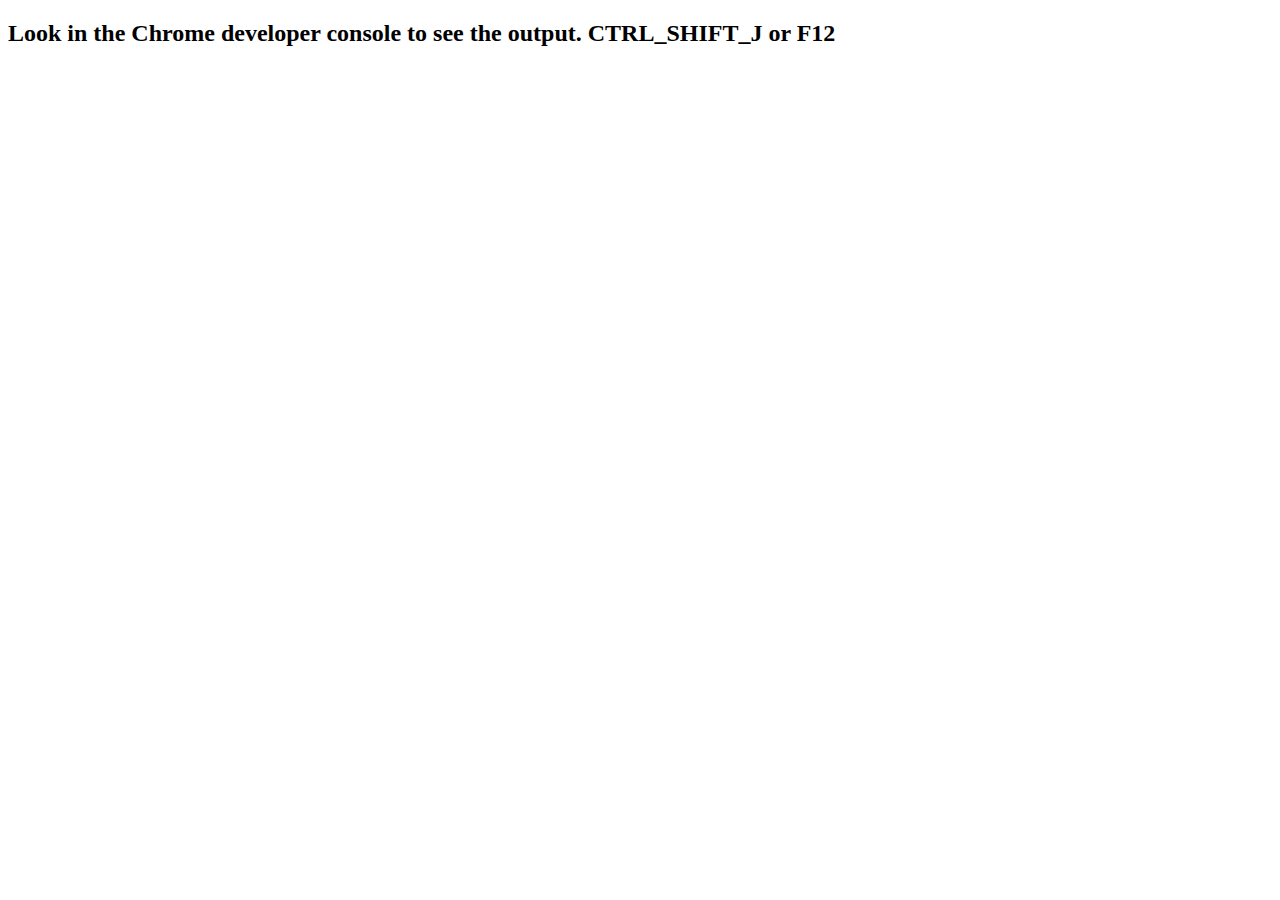
<file: Lab05/index.html>
<!DOCTYPE html>
<html lang="en">
<head>
    <meta charset="UTF-8">
    <meta name="viewport" content="width=device-width, initial-scale=1.0">
    <title>Lab05</title>
    <script src="./script.js"></script>
</head>
<body>
    <h2>Look in the Chrome developer console to see the output. CTRL_SHIFT_J or F12</h2>
</body>
</html>
</file>
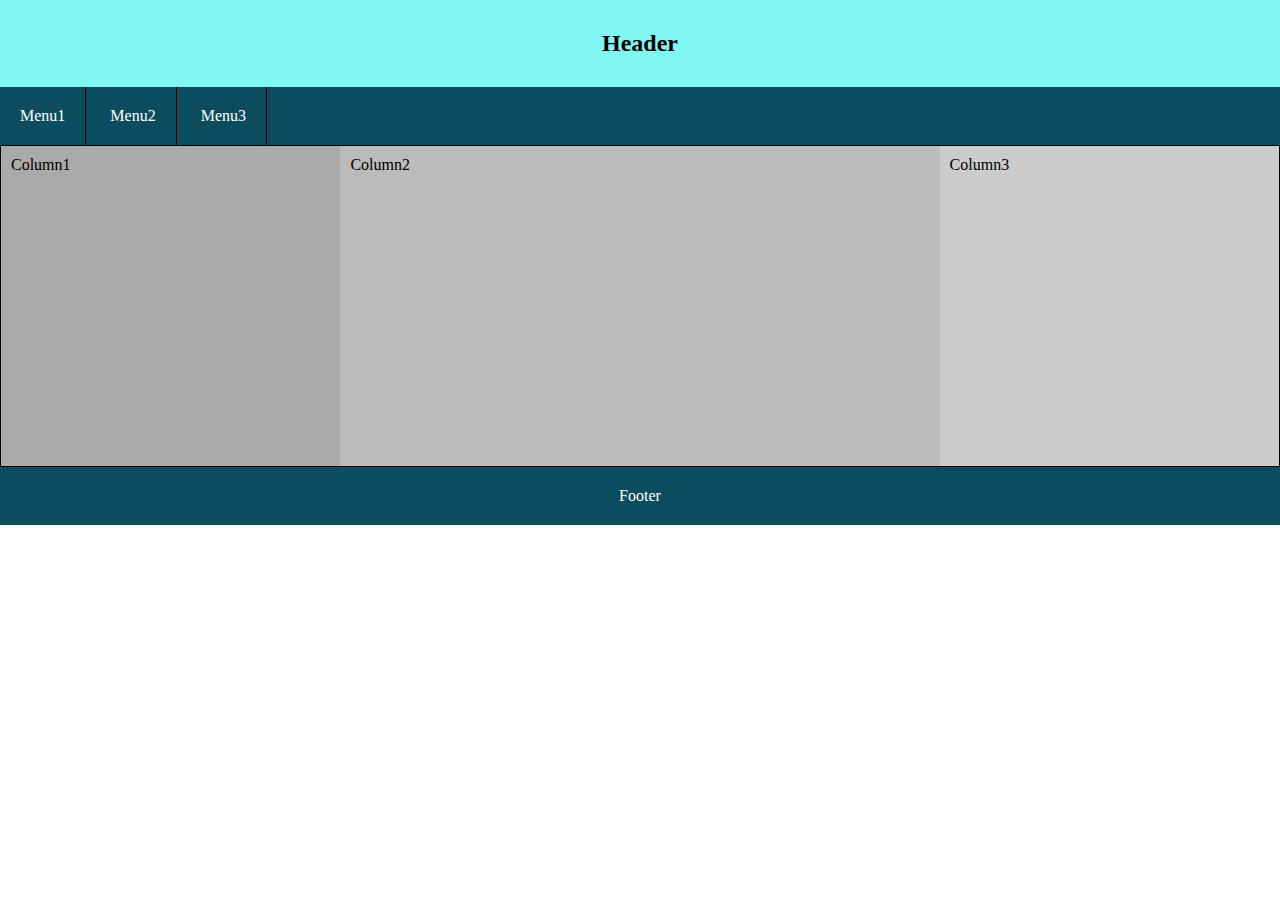
<file: Lab04/FlexBox/index.html>
<!DOCTYPE html>
<html lang="en">
    
    <head>
		<title>Flexbox Version</title>
        <meta charset="UTF-8">
        <link href="Style.css" rel="stylesheet" >
		<meta name="viewport" content="width=device-width, initial-scale=1.0">
    </head>

    <body>
        <h2>Header</h2>
        <nav>
            <ul>
                <li>Menu1</li>
                <li>Menu2</li>
                <li>Menu3</li>
            </ul>
        </nav>
        <div class="column">
            <div id="column1">Column1</div>
            <div id="column2">Column2</div>    
            <div id="column3">Column3</div>    
        </div>
        
        <footer>
            Footer
        </footer>
    </body>
</html>
</file>
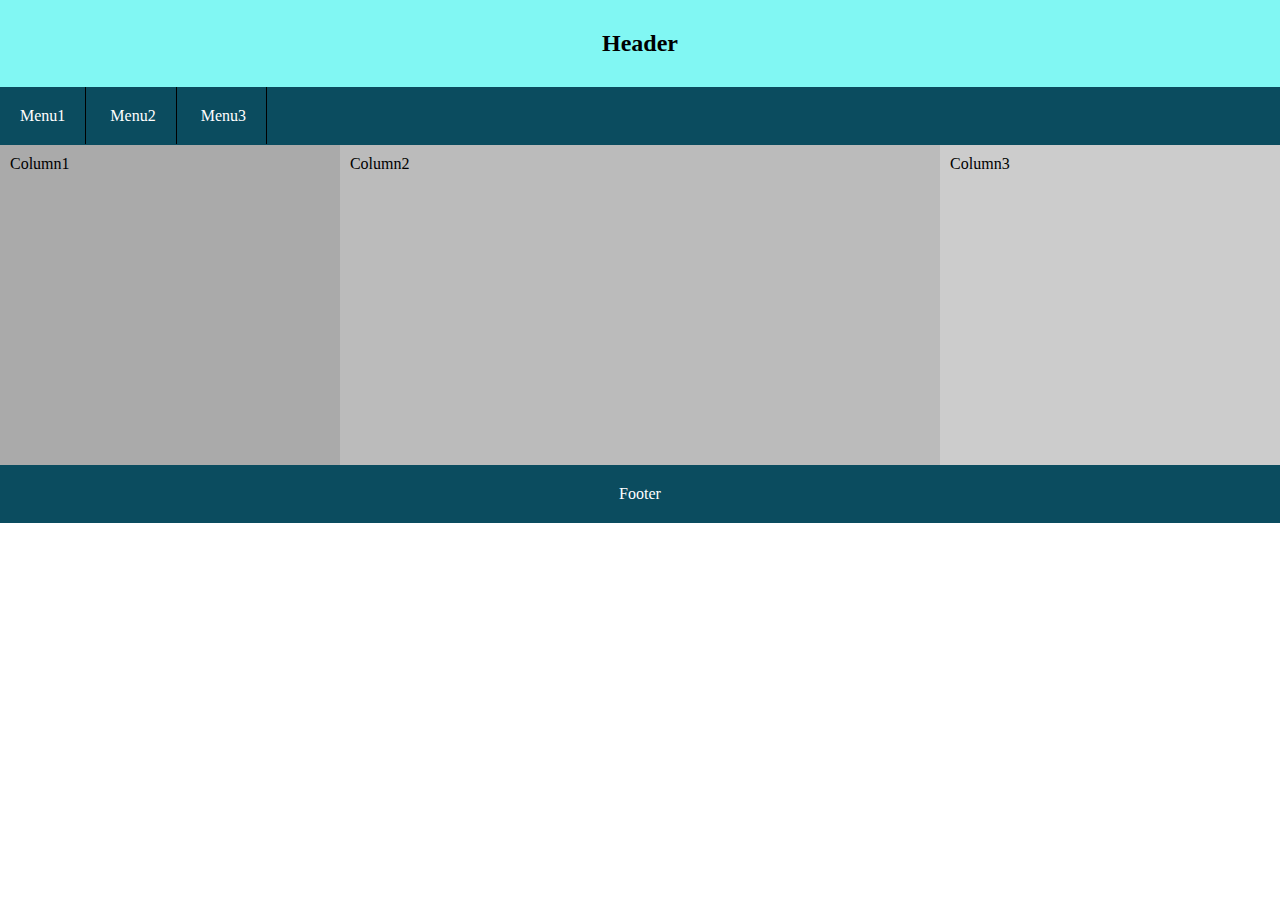
<file: Lab04/Grid/index.html>
<!DOCTYPE html>
<html lang="en">
    <head>
        <title>Grid Version</title>
		<meta charset="UTF-8">
        <meta name="viewport" content="width=device-width, initial-scale=1.0">
        <link href="Style.css" rel="stylesheet" >
    </head>
    <body>
        
        <div class="grid-container">
            <h2>Header</h2>
            <nav>
                <ul>
                    <li>Menu1</li>
                    <li>Menu2</li>
                    <li>Menu3</li>
                </ul>
            </nav>

            <div id="column1">Column1</div>
            <div id="column2">Column2</div>    
            <div id="column3">Column3</div>    

            <footer>
                Footer
            </footer>
        </div>
    </body>
</html>
</file>
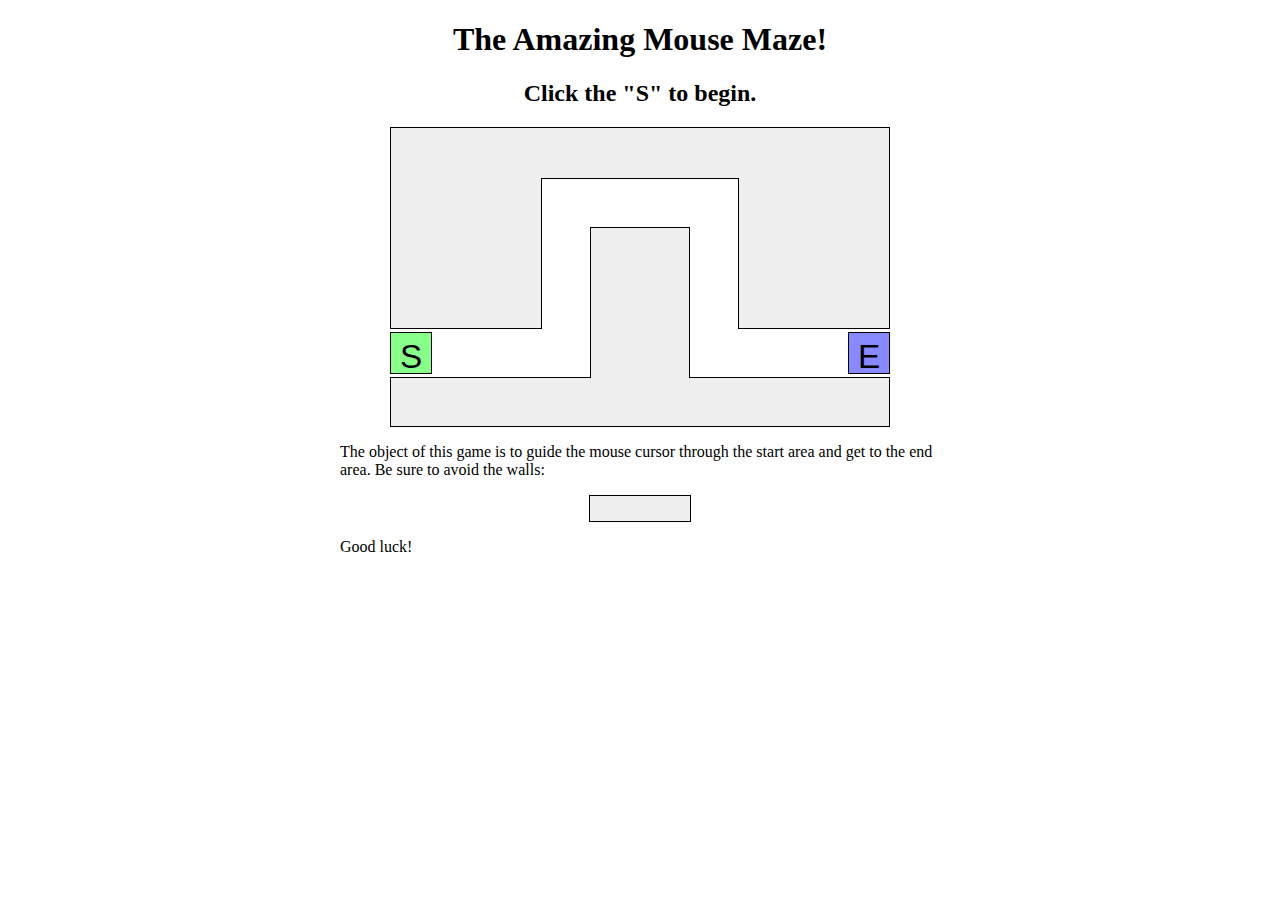
<file: Lab08/Maze/index.html>
<!DOCTYPE html>
<html>
<head><meta http-equiv="Content-Type" content="text/html; charset=windows-1252">
    <title>Maze!</title>
    
    <link href="maze.css" type="text/css" rel="stylesheet">
    <script src="https://ajax.googleapis.com/ajax/libs/jquery/1.7.2/jquery.min.js" type="text/javascript"></script>
    
    <script src="maze.js" type="text/javascript"></script>
</head>

<body>
    <h1>The Amazing Mouse Maze!</h1>
    <h2 id="status">Click the "S" to begin.</h2>
    
    <div id="maze">
        <div id="start">S</div>
        <div class="boundary" id="boundary1"></div>
        <div class="boundary"></div>
        <div class="boundary"></div>
        <div class="boundary"></div>
        <div class="boundary"></div>
        <div id="end">E</div>
    </div>
    
    <p>
        The object of this game is to guide the mouse cursor through the start area and get to the end area.  Be sure to avoid the walls:
    </p>
    
    <div class="boundary example"></div>
    
    <p>
        Good luck!
    </p>
	

</body>
</html>
</file>
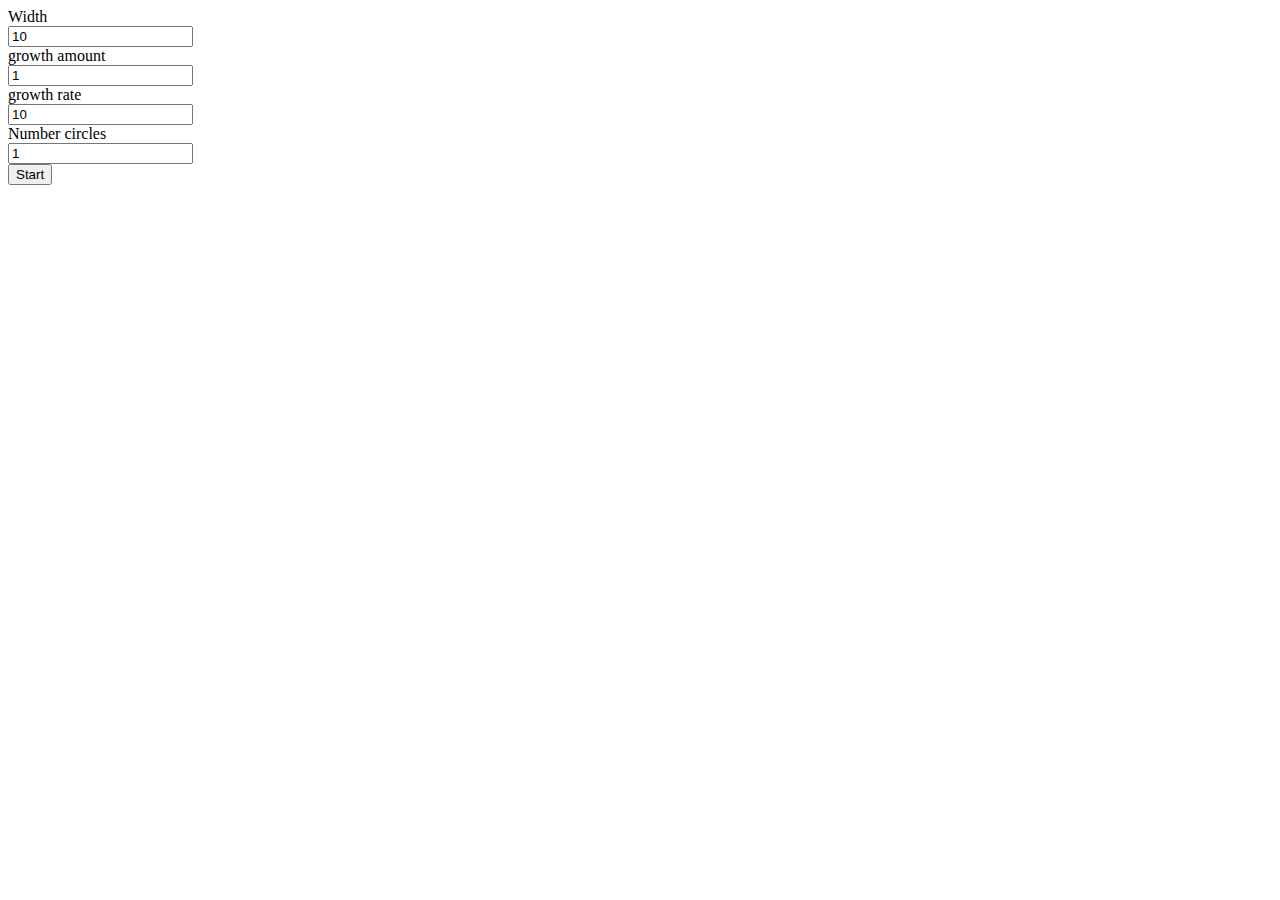
<file: Lab09/CleanScreenLab/index.html>
<!DOCTYPE html>
<html lang="en">
	<head>
		<title>Clean Screen</title>
        <script src="https://ajax.googleapis.com/ajax/libs/jquery/1.7.2/jquery.min.js" type="text/javascript"></script>
        <link rel="stylesheet" href="index.css">
		<script src="index.js" type="text/javascript"></script>
	</head>

	<body>
        <label>Width</label><br/><input type="number" id="width" value="10"/><br/>
        <label>growth amount</label><br/><input type="number" id="growth-amount" value="1"/><br/>
        <label>growth rate</label><br/><input type="number" id="growth-rate" value="10"/><br/>
        <label>Number circles</label><br/><input type="number" id="number" value="1"/><br/>
        <button id="start">Start</button>
        <div class="container">
            <div class="circle"></div>
        </div>
	</body>
</html>
</file>
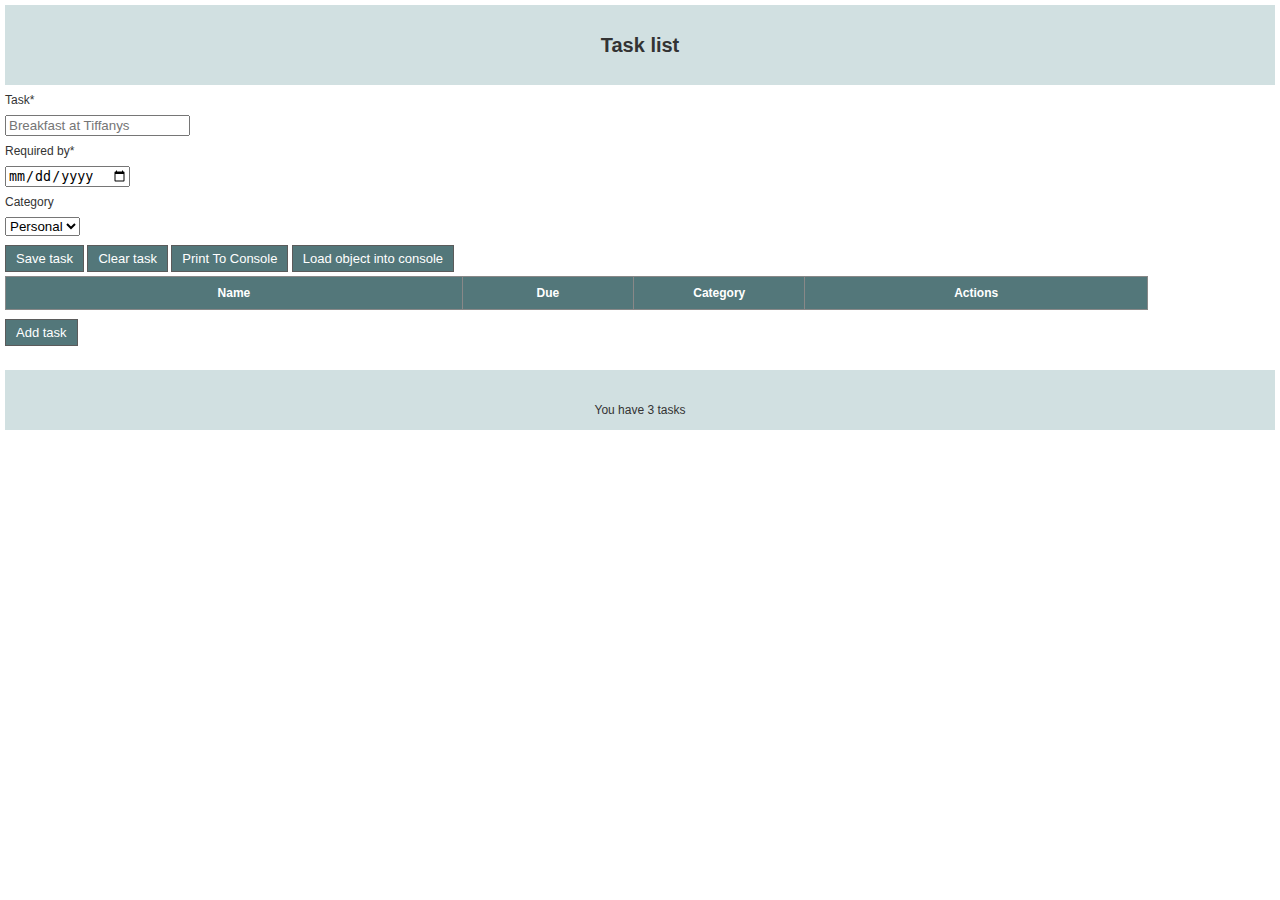
<file: Lab09/TaskTracker/index.html>
<!DOCTYPE html>
<html lang="en">
   <head>
      <meta charset="utf-8">
      <title>Task list</title>
      <link rel="stylesheet" type="text/css"
         href="styles/tasks.css"
         media="screen" />
      <script src="scripts/jquery-2.0.3.js"></script>
      <script src="scripts/jquery-tmpl.js"></script>
      <script src="scripts/jquery-serialization.js"></script>
      <script src="scripts/tasks-controller.js"></script>
      <script src="scripts/jquery.validate.js"></script>
   </head>
   <body>
      <header>
         <span>Task list</span>
      </header>
      <main id="taskPage">
         <section id="taskCreation" class="not">
            <form id="taskForm">
               <div>
                  <label>Task</label> 
                  <input type="text" required="required"
                    maxlength="200" name="task" class="large"
                    placeholder="Breakfast at Tiffanys"/>
               </div>
               <div>
                  <label>Required by</label> <input
                     type="date" required="required"
                     name="requiredBy" />
               </div>
               <div>
                  <label>Category</label> 
                  <select
                     name="category">
                     <option
                        value="Personal">Personal</option>
                     <option value="Work">Work</option>
                  </select>
               </div>
               <nav>
                  <a href="#" id="saveTask">Save
                  task</a>
                  <a href="#" id="clearTask">Clear
                  task</a>
                  <a href="#" id="print">Print To Console</a>
                  <a href="#" id="load">Load object into console</a>
               </nav>
            </form>
         </section>
         <section>
            <table id="tblTasks">
               <colgroup>
                  <col width="40%">
                  <col width="15%">
                  <col width="15%">
                  <col width="30%">
               </colgroup>
               <thead>
                  <tr>
                     <th>Name</th>
                     <th>Due</th>
                     <th>Category</th>
                     <th>Actions</th>
                  </tr>
               </thead>
               <tbody></tbody>
            </table>
            <nav>
               <a href="#" id="btnAddTask">Add task</a>
            </nav>
         </section>
      </main>
      <footer>You have 3 tasks</footer>
   </body>
   <script>
        $(document).ready(function() {
            tasksController.init($('#taskPage'));
            
        }); 
   </script>
   <script id="taskRow" type="text/x-jQuery-tmpl">
      <tr>
      <td>${task}</td>
      <td><time datetime="${requiredBy}">
      ${requiredBy}</time></td>
      <td>${category}</td>
      <td>
      <nav>
      <a href="#">Edit</a>
      <a href="#">Complete</a>
      <a href="#" class="deleteRow">Delete</a>
      </nav>
      </td>
      </tr>
   </script>
</html>
</file>
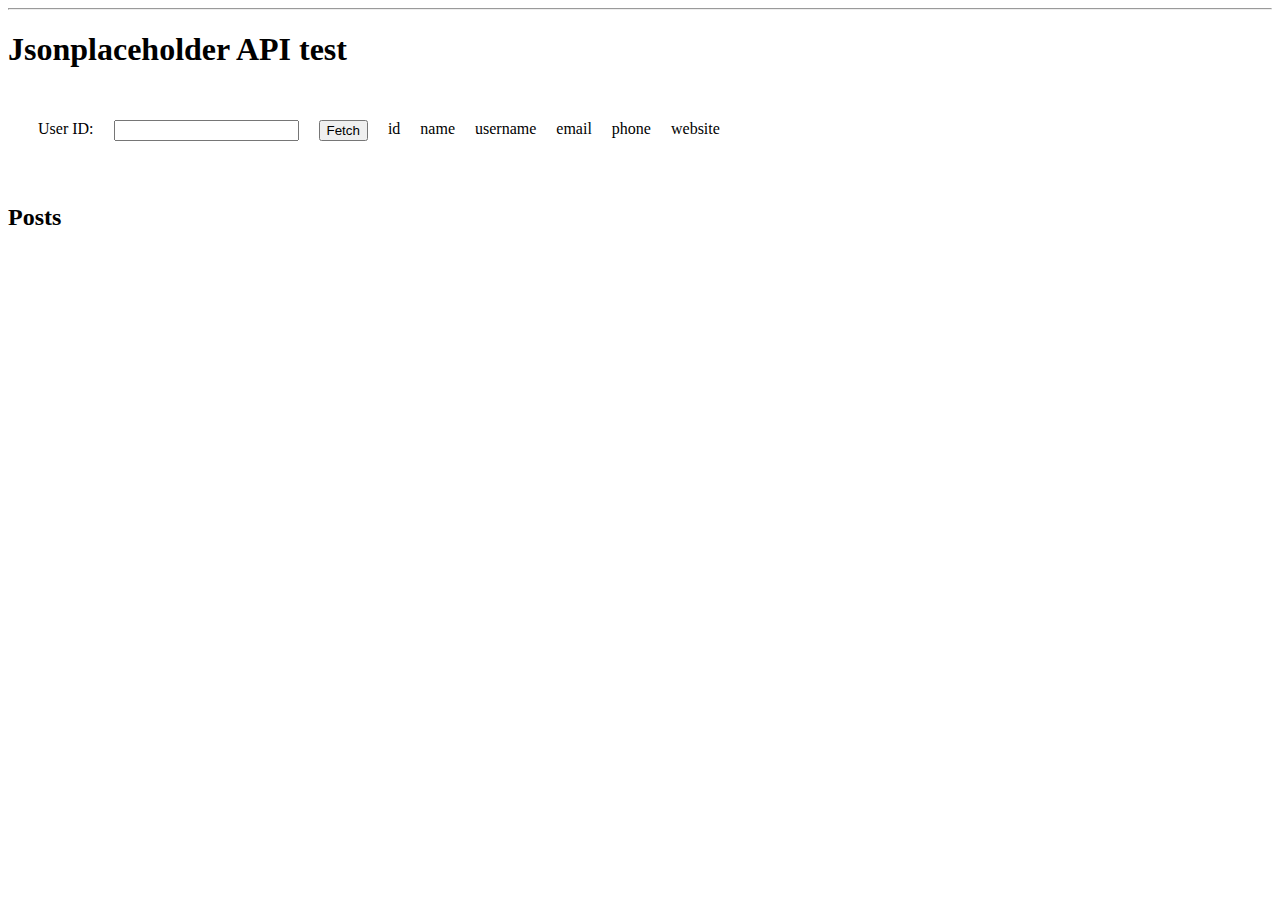
<file: Lab13/JSONandAjax/index.html>
<!DOCTYPE html>
<html>
	<header>
		<title> JSON Lab </title>
		<script src="https://ajax.googleapis.com/ajax/libs/jquery/1.7.2/jquery.min.js" type="text/javascript"></script>
	</header>
	<link href="style.css" rel="stylesheet" />
	<script src="script.js" type="text/javascript"></script>
	<body>
	<hr />
		<div class="container">
			<h1>Jsonplaceholder API test</h1>
			<div class="userField">
				<p class="inputItem">User ID: </p>
				<div class="inputItem">
					<input type="text" id="userId" /> 	
				</div>
				<div class="inputItem">
					<input type="submit" id="fetchUser" value="Fetch" />	
				</div>
				<div class="inputItem">
					<div>id</div>
					<p id="id1"></p>
				</div>
				<div class="inputItem">
					<div>name</div>
					<p id="name"></p>
				</div>
				<div class="inputItem">
					<div>username</div>
					<p id="username"></p>
				</div>
				<div class="inputItem">
					<div>email</div>
					<p id="email"></p>
				</div>
				<div class="inputItem">
					<div>phone</div>
					<p id="phone"></p>
				</div>
				<div class="inputItem">
					<div>website</div>
					<p id="website"></p>
				</div>
			</div>
			<div class="column2">
				<h2>Posts</h2> 
				<div id="posts"></div>
			</div>
			<div class="column3">
				<span id="comments"></span>
			</div>
		</div>
	</body>	
</html>
</file>
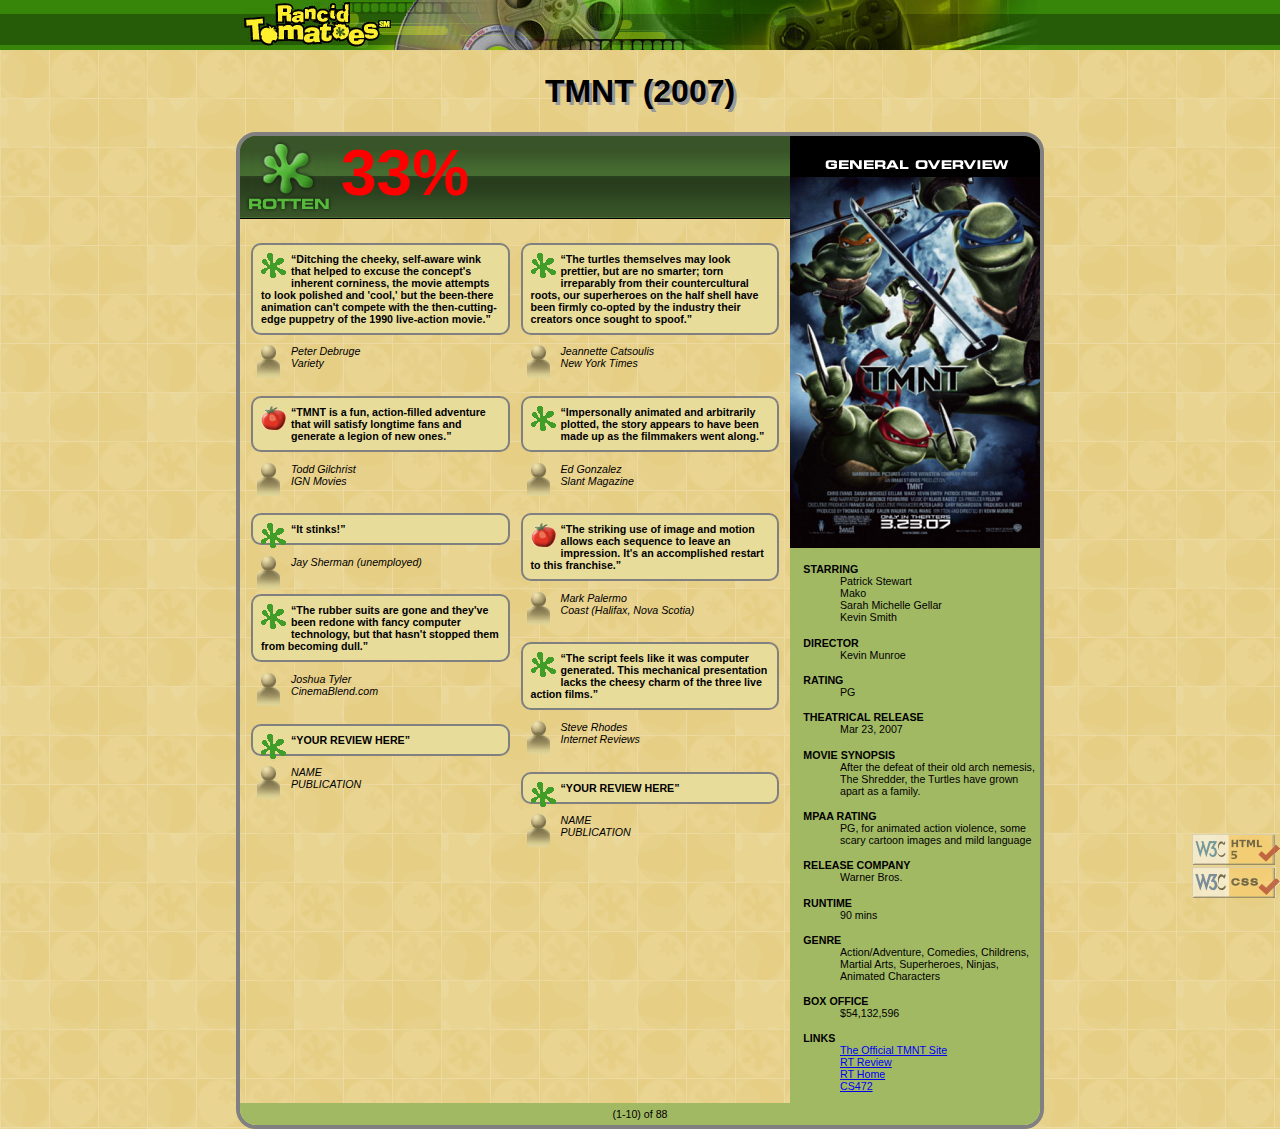
<file: Lab03/htmlSkeleton.html>
<!DOCTYPE html>
<html lang="en">
	<head>
		<title>TMNT - Rancid Tomatoes</title>

        <meta charset="utf-8" />
		<link href="movie.css" type="text/css" rel="stylesheet" />
	</head>
	<body>
		<div id="banner">
			<img src="banner.png" alt="Rancid Tomatoes" />
		</div>
		<h1>TMNT (2007)</h1>
        <div class="container">
            <div class="overview">
                <img src="overview.png" alt="general overview" />
                <dl>
                    <dt>STARRING</dt>
                    <dd>Patrick Stewart <br /> Mako <br /> Sarah Michelle Gellar <br /> Kevin Smith</dd>
        
                    <dt>DIRECTOR</dt>
                    <dd>Kevin Munroe</dd>
        
                    <dt>RATING</dt>
                    <dd>PG</dd>
        
                    <dt>THEATRICAL RELEASE</dt>
                    <dd>Mar 23, 2007</dd>
        
                    <dt>MOVIE SYNOPSIS</dt>
                    <dd>After the defeat of their old arch nemesis, The Shredder, the Turtles have grown apart as a family.</dd>
        
                    <dt>MPAA RATING</dt>
                    <dd>PG, for animated action violence, some scary cartoon images and mild language</dd>
        
                    <dt>RELEASE COMPANY</dt>
                    <dd>Warner Bros.</dd>
        
                    <dt>RUNTIME</dt>
                    <dd>90 mins</dd>
        
                    <dt>GENRE</dt>
                    <dd>Action/Adventure, Comedies, Childrens, Martial Arts, Superheroes, Ninjas, Animated Characters</dd>
        
                    <dt>BOX OFFICE</dt>
                    <dd>$54,132,596</dd>
        
                    <dt>LINKS</dt>
                    <dd>
                        <ul>
                            <li><a href="http://www.ninjaturtles.com/">The Official TMNT Site</a></li>
                            <li><a href="http://www.rottentomatoes.com/m/teenage_mutant_ninja_turtles/">RT Review</a></li>
                            <li><a href="http://www.rottentomatoes.com/">RT Home</a></li>
                            <li><a href="http://mumstudents.org/cs472/">CS472</a></li>
                        </ul>
                    </dd>
                </dl>
            </div>
    
            <div class="content">
                <div id="rottenbig">
                    <img src="rottenbig.png" alt="Rotten" />
                    <span>33%</span>
                </div>
                
                <div class="column">
                <div id="column1">
                    <p class="quote">
                        <img src="rotten.gif" alt="Rotten" />
                        <q>Ditching the cheeky, self-aware wink that helped to excuse the concept's inherent corniness, the movie attempts to look polished and 'cool,' but the been-there animation can't compete with the then-cutting-edge puppetry of the 1990 live-action movie.</q>
                    </p>
                    <p class="critic">
                        <img src="critic.gif" alt="Critic" />
                        Peter Debruge <br />
                        Variety
                    </p>
            
                    <p class="quote">
                        <img src="fresh.gif" alt="Fresh" />
                        <q>TMNT is a fun, action-filled adventure that will satisfy longtime fans and generate a legion of new ones.</q>
                    </p>
                    <p class="critic">
                        <img src="critic.gif" alt="Critic" />
                        Todd Gilchrist <br />
                        IGN Movies
                    </p>
            
                    <p class="quote">
                        <img src="rotten.gif" alt="Rotten" />
                        <q>It stinks!</q>
                    </p>
                    <p class="critic">
                        <img src="critic.gif" alt="Critic" />
                        Jay Sherman (unemployed)
                    </p>
            
                    <p class="quote">
                        <img src="rotten.gif" alt="Rotten" />
                        <q>The rubber suits are gone and they've been redone with fancy computer technology, but that hasn't stopped them from becoming dull.</q>
                    </p>
                    <p class="critic">
                        <img src="critic.gif" alt="Critic" />
                        Joshua Tyler <br />
                        CinemaBlend.com
                    </p>
            
                    <p class="quote break">
                        <img src="rotten.gif" alt="Rotten" />
                        <q>YOUR REVIEW HERE</q>
                    </p>
                    <p class="critic">
                        <img src="critic.gif" alt="Critic" />
                        NAME <br />
                        PUBLICATION
                    </p>
                </div>
            
                <div id="column2">
                    <p class="quote">
                        <img src="rotten.gif" alt="Rotten" />
                        <q>The turtles themselves may look prettier, but are no smarter; torn irreparably from their countercultural roots, our superheroes on the half shell have been firmly co-opted by the industry their creators once sought to spoof.</q>
                    </p>
                    <p class="critic">
                        <img src="critic.gif" alt="Critic" />
                        Jeannette Catsoulis <br />
                        New York Times
                    </p>
            
                    <p class="quote">
                        <img src="rotten.gif" alt="Rotten" />
                        <q>Impersonally animated and arbitrarily plotted, the story appears to have been made up as the filmmakers went along.</q>
                    </p>
                    <p class="critic">
                        <img src="critic.gif" alt="Critic" />
                        Ed Gonzalez <br />
                        Slant Magazine
                    </p>
            
                    <p class="quote">
                        <img src="fresh.gif" alt="Fresh" />
                        <q>The striking use of image and motion allows each sequence to leave an impression. It's an accomplished restart to this franchise.</q>
                    </p>
                    <p class="critic">
                        <img src="critic.gif" alt="Critic" />
                        Mark Palermo <br />
                        Coast (Halifax, Nova Scotia)
                    </p>
            
                    <p class="quote">
                        <img src="rotten.gif" alt="Rotten" />
                        <q>The script feels like it was computer generated. This mechanical presentation lacks the cheesy charm of the three live action films.</q>
                    </p>
                    <p class="critic">
                        <img src="critic.gif" alt="Critic" />
                        Steve Rhodes <br />
                        Internet Reviews
                    </p>
            
                    <p class="quote">
                        <img src="rotten.gif" alt="Rotten" />
                        <q>YOUR REVIEW HERE</q>
                    </p>
                    <p class="critic">
                        <img src="critic.gif" alt="Critic" />
                        NAME <br />
                        PUBLICATION
                    </p>

                </div>

            </div>
            </div>

            <div class="page">
                <p>(1-10) of 88</p>
            </div>
        </div>
		<div class="validator">
			<a href="https://validator.w3.org/check/referer"><img src="w3c-html.png" alt="Valid HTML5" /></a> <br />
			<a href="https://jigsaw.w3.org/css-validator/check/referer"><img src="w3c-css.png" alt="Valid CSS" /></a>
		</div>
	</body>
</html>
</file>
<file: Lab04/FlexBox/Style.css>
body {
    margin: 0;
    padding: 0;
}

h2 {
    background-color: #81F7F3;
    text-align: center;
    margin: 0;
    padding: 30px;
}

nav > ul {
    background-color: #0B4C5F;
    color: white;
    margin: 0;
    padding-left: 0;
}

nav > ul > li {
    display: inline-flex;
    flex-wrap: wrap;
    align-self: flex-start;
    list-style: none;
    padding: 20px;
    border-right: 1px solid black;
    text-align: left;
}

.column {
    display: flex;
    align-items: flex-start;
    height: 50%;
    border: 1px solid black;
}

#column1, #column2, #column3 {
    padding: 10px;
    height: 300px;
    flex-grow: 1;
}

#column1 {
    background-color: #aaa;
}

#column2 {
    background-color: #bbb;
    flex-grow: 2;
}

#column3 {
    background-color: #ccc;
}


footer {
    background-color: #0B4C5F;
    color: white;
    text-align: center;
    padding: 20px;
}


@media screen and (max-width: 600px) {
    .column {
        flex-wrap: wrap;
    }
    #column1 {
        width: 40%;
    }
    #column2 {
        width: 100%;
        order: 3;
    }
    #column3 {
        width: 40%;
        order: 2;
    }
}
</file>
<file: Lab04/Grid/Style.css>
body {
    margin: 0;
    padding: 0;
}

h2 {
    background-color: #81F7F3;
    text-align: center;
    margin: 0;
    padding: 30px;
	grid-area: header;
}

nav {
    grid-area: menu;
}

nav > ul {
    background-color: #0B4C5F;
    color: white;
    margin: 0;
    padding: 20px;
    padding-left: 0;
}

.grid-container {
    display: grid;
    grid-template-areas: 
        "header header header header"
        "menu menu menu menu"
        "one two two three"
        "footer footer footer footer";
}

nav > ul > li {
    display: inline;
    list-style: none;
    padding: 20px;
    border-right: 1px solid black;
    text-align: left;
}

#column1, #column2, #column3 {
    padding: 10px;
    height: 300px;
}

#column1 {
    background-color: #aaa;
    grid-area: one;
}

#column2 {
    background-color: #bbb;
    grid-area: two;
}

#column3 {
    background-color: #ccc;
    grid-area: three;
}

footer {
    background-color: #0B4C5F;
    text-align: center;
	color: white;
	grid-area: footer;
    padding: 20px;
}


@media screen and (max-width: 600px) {
    .grid-container {
        grid-template-areas: 
            "header header header header"
            "menu menu menu menu"
            "one one three three"
            "two two two two"
            "footer footer footer footer";
    }
}
</file>
<file: Lab08/Maze/maze.css>
h1, h2 {
	text-align: center;
}

p {
	width: 600px;
	margin: 1em auto;
}

#maze {
	margin: auto;
	position: relative;
	height: 300px;
	width: 500px;
}

#start, #end {
	position: absolute;
	top: 205px;
	height: 30px;
	width: 30px;
	border: 1px solid black;
	padding: 5px;
	cursor: default;
	
	font-family: "Helvetica", "Arial", sans-serif;
	font-size: 25pt;
	text-align: center;
}

#maze #start {
	background-color: #88ff88;
	left: 0;
}

#maze #end {
	background-color: #8888ff;
	right: 0;
}

div.boundary {
	background-color: #eeeeee;
	border: 1px solid black;
}

div.boundary.example {
	margin: auto;
	width: 100px;
	height: 25px;
}

div.youlose {
	background-color: #ff8888;
}

/*
Hack hack hack; these are CSS "sibling selectors" for selecting
neighboring elements.  Necessary to avoid giving ids to the boundary divs
*/

#maze div.boundary {
	position: absolute;
	
	top: 0;
	left: 0;
	height: 200px;
	width: 150px;
	z-index: 1;
}

#maze div.boundary + div.boundary {
	border-left: none;
	border-right: none;
	z-index: 2;
	
	left: 151px;
	height: 50px;
	width: 198px;
}

#maze div.boundary + div.boundary + div.boundary {
	border-left: 1px black solid;
	border-right: 1px black solid;
	z-index: 1;
	
	left: 348px;
	height: 200px;
	width: 150px;
}

#maze div.boundary + div.boundary + div.boundary + div.boundary {
	border: 1px black solid;
	
	top: 250px;
	left: 0;
	height: 48px;
	width: 498px;
}

#maze div.boundary + div.boundary + div.boundary + div.boundary + div.boundary {
	border-bottom: none;
	
	top: 100px;
	left: 200px;
	height: 150px;
	width: 98px;
}
</file>
<file: Lab09/CleanScreenLab/index.css>
.circle {
    border-radius: 50%;
    width: 10px;
    height: 10px;
    background-color: #8e44ad;	
}
.container {
	position: absolute;
	left:200px;
	top:10px;
}
</file>
<file: Lab09/TaskTracker/styles/tasks.css>
body {
    font-family: "helvetica neue", helvetica, "lucinda", "sans unicode", "sans serif";
    font-weight: normal;
    color: #333;
    padding: 0;
    border: 0;
    margin: 0;
    font-size: 12px;
    margin: 5px;
}
header {
    width:100%;
    height:80px;
    background:#d1e0e1;
    color: #333;
    font-weight: bold;
    font-size: 20px;
    text-align:center;
    line-height: 80px;
}
footer {
    width:100%;
    height:60px;
    background:#d1e0e1;
    font-size: 12px;
    text-align:center;
    line-height: 80px;
    margin-top:30px;
}
.half-width {
    width: 50%;
}
.quater-width {
    width: 25%;
}
table, th, td {
    border: 1px solid #888;
}
table {
    width:90%;
    border-collapse:collapse;
}
thead {
    line-height: 30px;
}
thead th {
    background: #53777a;
    color: #fff;
    font-size: 12px;
    font-weight: bold;
    text-align:center;
}
td {
    font-size: 11px;
    line-height: 25px;
    padding-left: 10px;
}
nav {
    margin:15px 0 10px 0;
}
nav a {
    background: #53777a;
    color: #fff;
    width: 80px;
    text-decoration: none;
    border: 1px solid #5b5b5b;
    font-size: 13px;
    text-align: center;
    padding:5px 10px;
}
label {
    display: block;
    margin-bottom: 8px;
    margin-top: 8px;
}
label.error {
    color: red;
    font-weight:bold;
}
</file>
<file: Lab13/JSONandAjax/style.css>
/* .container {
    position:absolute;
    left:50px;
    right:50px;
    bottom:10px;
    top:10px;
    border:none;
    display:inline-flex;
}
.column1 {
    height:100px;
    width:30%;
    padding:10px;
}
.column2 {
    height:100px;
    width:30%;
    padding:10px;
}
.column3 {
    height:100px;
    width:30%;
    padding:10px;
}
span {
    margin-left:20px;
} */



.userField {
    width: 100%;
    margin:20px;
    display: inline-flex;
}
.inputItem {
    margin: 10px;
    /* width: 10%; */
}

.postField {
    padding-top: 20px;
    padding-bottom: 20px;
    margin-bottom: 20px;
}

.postTitle {
    font-size: 24px;
    margin-bottom: 20px;
}

.postBody {
    font-size: 14px;
    margin-bottom: 20px;
}
</file>
<file: Lab03/movie.css>
body {
    background-image: url("background.png");
    margin: 0;
    padding: 0;
    font-size: 8pt;
	background-repeat: repeat;
    font-family: Verdana, Tahoma, sans-serif;
}

#banner {
    text-align: center;
    background-image: url("bannerbg.png");
    background-repeat: repeat-x;
}

#column1, #column2{
    width: 47%;
    margin-left: 2%;
    margin-top: 2%;
}

#rottenbig {
    background-image: url("rbg.png");
    background-repeat: repeat-x;
}


#rottenbig span {
    color: red;
    font-size: 48pt;
    font-weight: bold;
    vertical-align: top;
}


h1 {
    text-align: center;
    font-size: 24pt;
    font-weight: bold;
    font-family:  Tahoma, Verdana, sans-serif;
    text-shadow: 3px 3px #999999;
}

.container {
    border: 4px solid gray;
    border-radius: 20px;
    width: 800px;
    margin: 0 auto;
    overflow: hidden;
}

.overview {
    float: right;
    background-color: #A2B964;
    margin: 0;
    width: 250px;
    font-size: 8pt;
    font-family: Arial, Helvetica, sans-serif;
}

dt {
    font-weight: bold;
    margin-left: 10pt;
    margin-top: 10pt;
}

dd {
    margin-left: 50px;
}

dd ul {
    padding: 0;
}

dd ul li {
    list-style: none;
}

.content {
    width: 550px;
    padding: 0;
}

.column {
    display: flex;
}


.quote {
    border: 1px solid gray;
    background-color: #E8DC9B;
    border: 2px solid gray;
    border-radius: 10px;
    padding: 8px;
    font-weight: bold;
}

.quote img {
    float: left;
    padding-right: 5px;
}

.critic {
    font-style: italic;
    margin-bottom: 20pt;
    margin-top: 5px;
}

.critic img {
    float: left;
    padding-right: 5px;
}

.page p {
    clear: both;
    background-color: #A2B964;
    padding: 5px;
    text-align: center;
    border-bottom-left-radius: 15px;
    border-bottom-right-radius: 15px;
    margin: 0;
}

.validator {
    position: fixed;
    bottom: 0;
    right: 0;
    opacity: 0.5;
}
</file>
